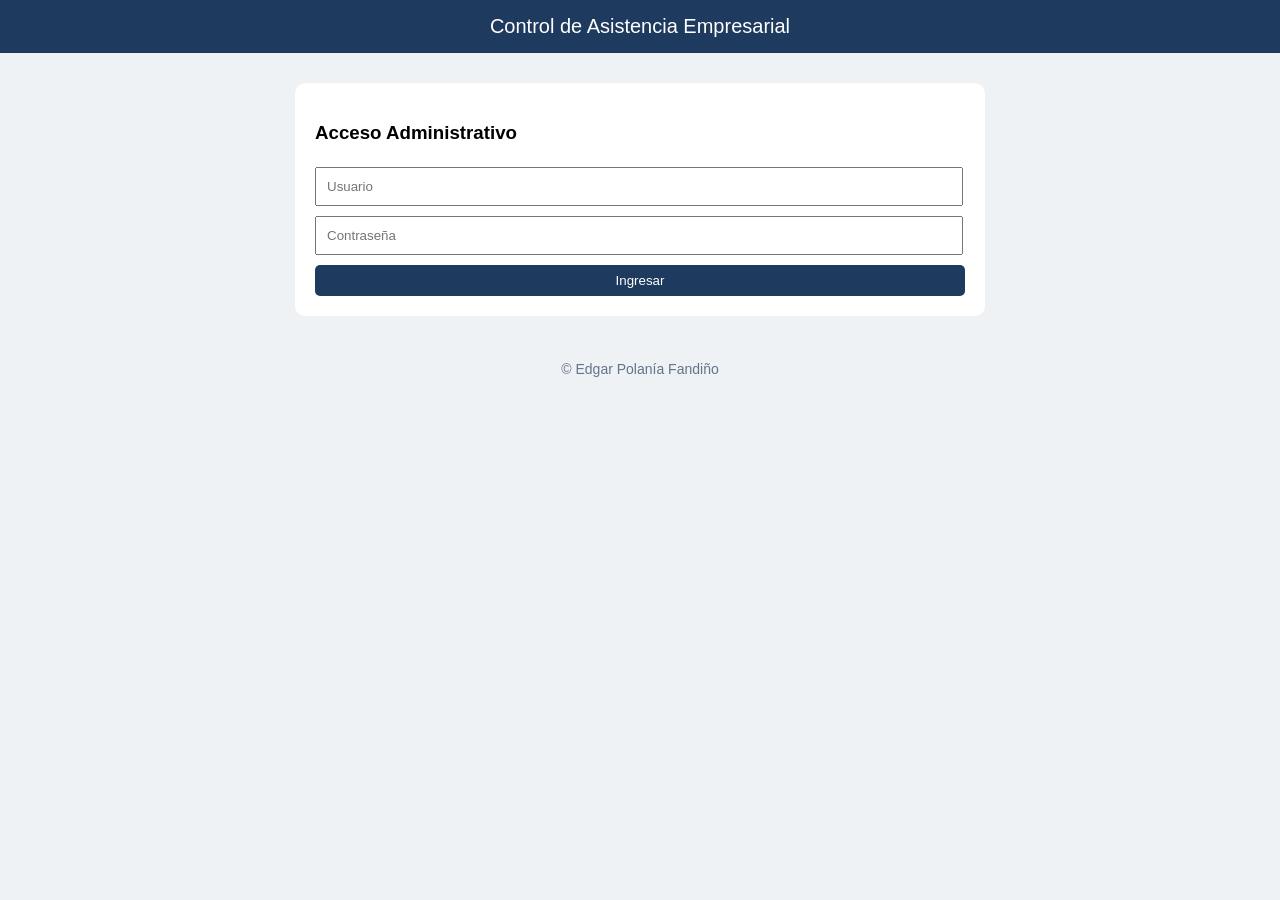
<file: index.html>
<!DOCTYPE html>
<html lang="es">
<head>
<meta charset="UTF-8">
<title>Control de Asistencia</title>
<link rel="stylesheet" href="styles.css">

<script src="script.js"></script>



</head>

<body>

<div class="header">
    Control de Asistencia Empresarial
</div>

<!-- LOGIN -->

<div class="container" id="login">

    <h3>Acceso Administrativo</h3>

    <input type="text" id="user" placeholder="Usuario">

    <input type="password" id="pass" placeholder="Contraseña">

    <button class="btn-primary" onclick="login()">
        Ingresar
    </button>

</div>

<!-- PANEL -->

<div class="container hidden" id="panel">

    <h3>Registro</h3>

    <select id="empleado"></select>

    <input type="text" id="nuevoEmpleado" placeholder="Nuevo empleado">

    <button class="btn-gray" onclick="agregarEmpleado()">
        Agregar
    </button>

    <button class="btn-success" onclick="entrada()">
        Entrada
    </button>

    <button class="btn-danger" onclick="salida()">
        Salida
    </button>

    <button class="btn-primary" onclick="verReportes()">
        Ver Reportes
    </button>

    <button class="btn-gray" onclick="logout()">
        Cerrar sesión
    </button>

</div>

<!-- REPORTES -->

<div class="container hidden" id="reportes">

    <h3>Reportes</h3>

    <select id="filtroEmpleado" onchange="verReportes()"></select>

    <div class="tabla-responsive">

    <table>

    <thead>
      <tr>
        <th>Empleado</th>
           <th>Fecha</th>
            <th>Entrada</th>
          <th>Salida</th>
         <th>Horas</th>
        <th>Acción</th>
        </tr>
   </thead>

        <tbody id="tabla"></tbody>

    </table>
    
</div>

    <h2 id="totalHoras"></h2>
    <button class="btn-success" onclick="exportarExcel()">
    Descargar Reporte
</button>

    <button class="btn-gray" onclick="volver()">
        Volver
    </button>

</div>


</body> 
<footer class="footer">
© Edgar Polanía Fandiño
</footer>

</html>
</file>
<file: styles.css>
body{font-family: Arial;background: #eef2f5;margin: 0;}

.header{background: #1e3a5f;color: white;padding: 15px;text-align: center;font-size: 20px;}

.container{width: 90%;max-width: 650px;margin: 30px auto;background: white;padding: 20px;
    border-radius: 10px;}

input, select{width: 96%;padding: 10px;margin: 5px 0;}

button{width: 100%;padding: 8px;margin-top: 5px;border: none;border-radius: 5px;
    cursor: pointer;}

.btn-primary{background: #1e3a5f;color: white;}

.btn-success{background: green;color: white;}

.btn-danger{background: red;color: white;}

.btn-gray{background: #ccc;}

.hidden{display: none;}

table{width: 100%;border-collapse: collapse;margin-top: 10px;font-size: 12px;}
.tabla-responsive{width: 100%;overflow-x: auto;}

td, th{border: 1px solid #ddd;padding: 5px;text-align: center;white-space: nowrap;}

.acciones button{width: auto;padding: 5px 10px;margin: 2px;}

.footer{text-align: center;padding: 15px;color: #64748b;font-size: 14px;
    margin-top: 30px;}
</file>
